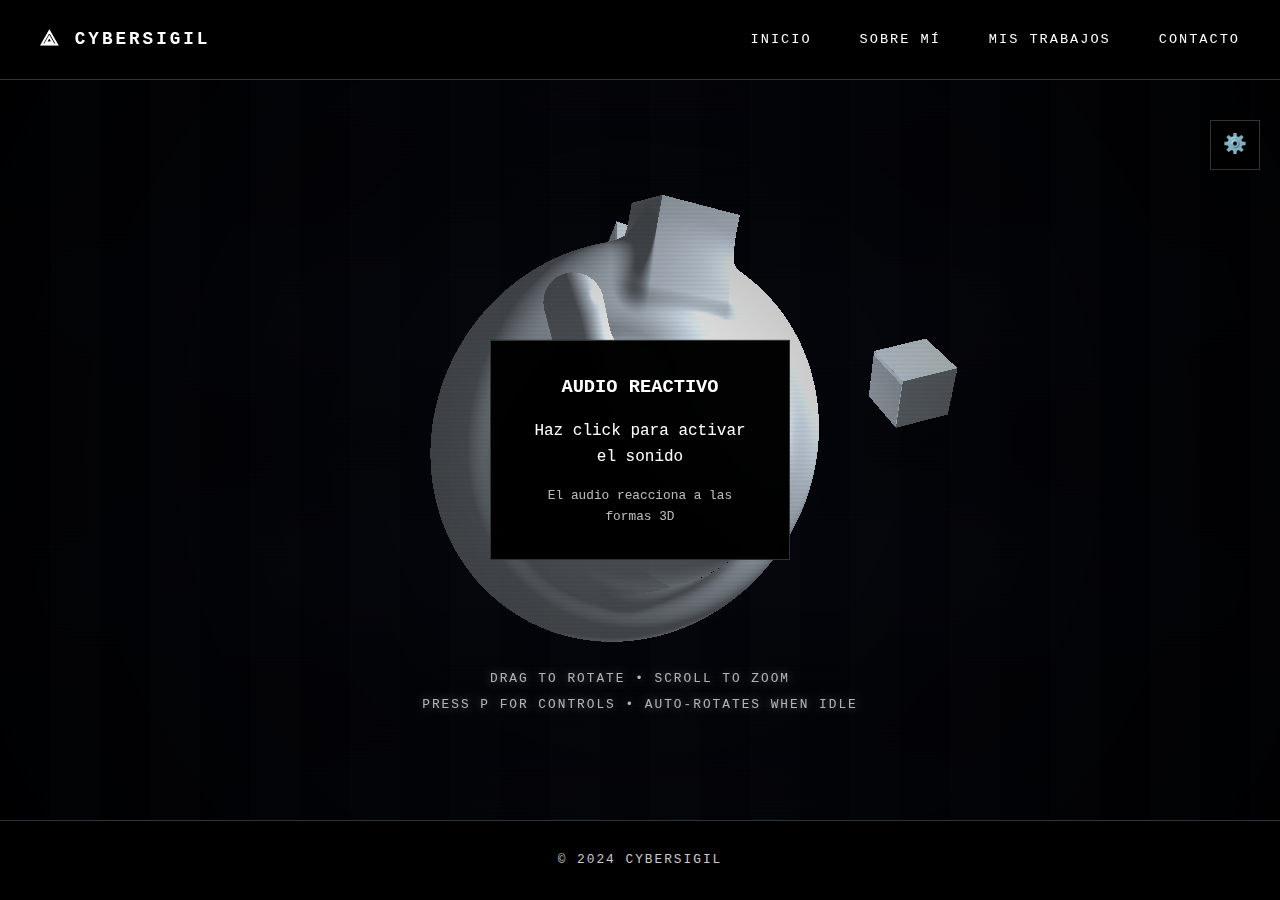
<file: index.html>
<!DOCTYPE html>
<html lang="es">
<head>
    <meta charset="UTF-8">
    <meta name="viewport" content="width=device-width, initial-scale=1.0">
    <meta http-equiv="Content-Security-Policy" content="default-src 'self'; script-src 'self' 'unsafe-inline'; style-src 'self' 'unsafe-inline'; img-src 'self' data: blob:; media-src 'self' blob:; connect-src 'self';">
    <meta http-equiv="Permissions-Policy" content="unload=()">
    <title>Mateo Santistebe - Artista Multimedial</title>
    <link rel="icon" href="data:image/svg+xml,<svg xmlns='http://www.w3.org/2000/svg' viewBox='0 0 100 100'><text y='.9em' font-size='90'>⟁</text></svg>">
    <link rel="stylesheet" href="css/style.css">
    <link rel="stylesheet" href="css/control-panel.css">
</head>
<body>
    <header>
        <div class="header-content">
            <a href="index.html" class="logo">
                <span class="logo-symbol">⟁</span>
                CYBERSIGIL
            </a>

            <nav>
                <ul>
                    <li><a href="index.html">Inicio</a></li>
                    <li><a href="about.html">Sobre Mí</a></li>
                    <li><a href="portfolio.html">Mis Trabajos</a></li>
                    <li><a href="contact.html">Contacto</a></li>
                </ul>
            </nav>
        </div>
    </header>

    <main>
        <section class="hero">
            <div id="webgl-container"></div>
            <div class="webgl-instructions">
                <p>Drag to rotate • Scroll to zoom</p>
                <p>Press P for Controls • Auto-rotates when idle</p>
            </div>
        </section>
    </main>

    <footer>
        <p>&copy; 2024 CYBERSIGIL</p>
    </footer>

    <!-- Botón flotante para el panel -->
    <div class="panel-toggle-floating" id="panelToggle">⚙️</div>

    <script src="js/webgl-shader.js"></script>
    <script src="js/audio-reactive.js"></script>
    <script src="js/control-panel.js"></script>
    <script src="js/script.js"></script>

    <script>
        document.addEventListener('DOMContentLoaded', () => {
            const webglShader = new WebGLVisualizer();
            webglShader.init(); // ¡Inicializar WebGL!
            
            // Inicializar panel de control
            const controlPanel = new ControlPanel(webglShader);
            webglShader.controlPanel = controlPanel;
            
            // Inicializar sistema de audio
            webglShader.audioSystem = new AudioReactiveSystem(webglShader);
            
            // Mostrar cuadrito de instrucciones inmediatamente
            webglShader.audioSystem.showAudioInstructions();
            
            // Preparar audio context (sin activar sonido aún)
            webglShader.audioSystem.initializeWhenReady().then(() => {
                console.log('🎵 Audio system prepared. Click the instruction box to activate audio.');
            });

            // Botón flotante
            document.getElementById('panelToggle').addEventListener('click', () => {
                controlPanel.togglePanel();
            });
        });
    </script>
</body>
</html>
</file>
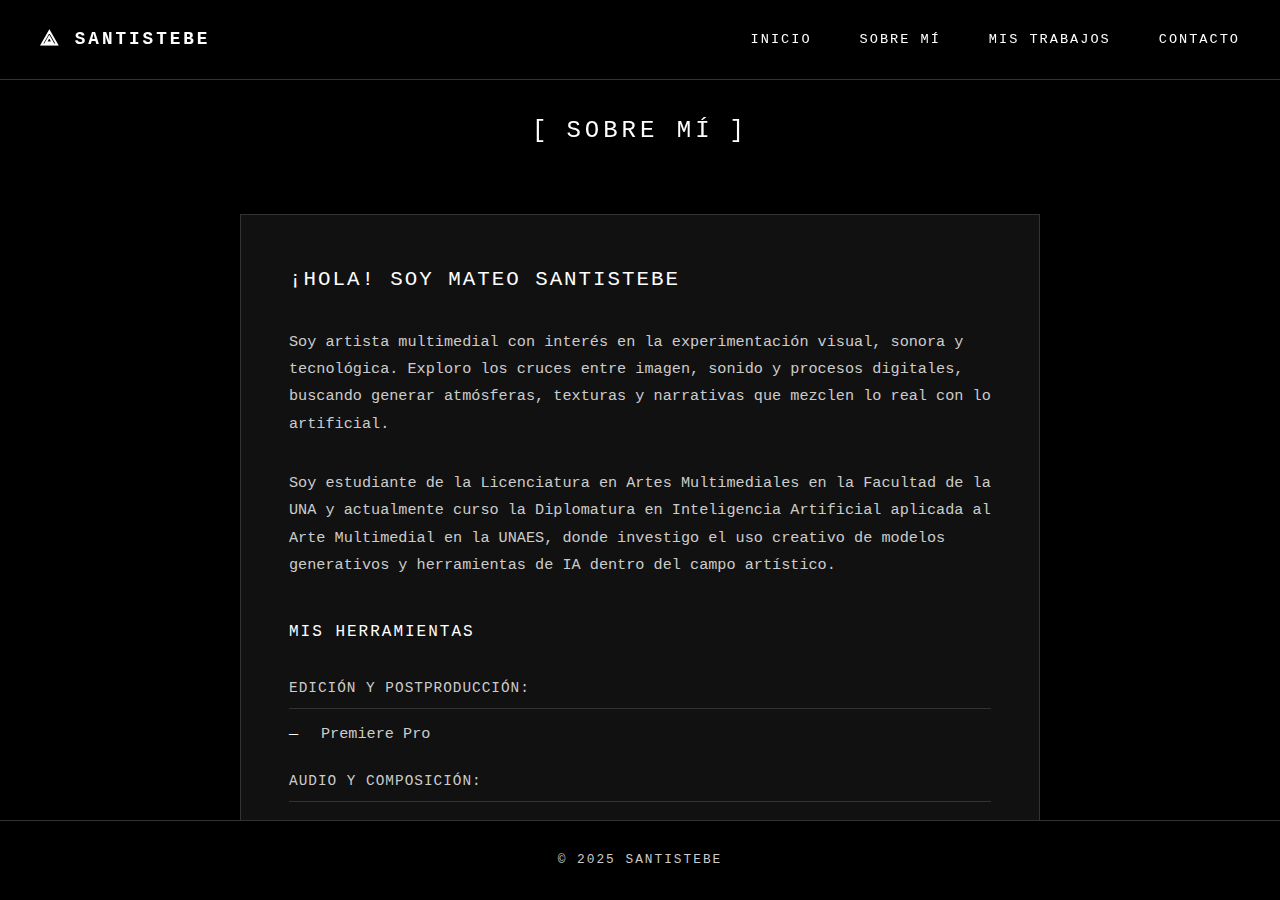
<file: about.html>
<!DOCTYPE html>
<html lang="es">
<head>
    <meta charset="UTF-8">
    <meta name="viewport" content="width=device-width, initial-scale=1.0">
    <title>Sobre Mí - Mi Sitio Web</title>
    <link rel="stylesheet" href="css/style.css">
</head>
<body>
    <header>
        <div class="header-content">
            <a href="index.html" class="logo">
                <span class="logo-symbol">⟁</span>
                SANTISTEBE
            </a>

            <nav>
                <ul>
                    <li><a href="index.html">Inicio</a></li>
                    <li><a href="about.html">Sobre Mí</a></li>
                    <li><a href="portfolio.html">Mis Trabajos</a></li>
                    <li><a href="contact.html">Contacto</a></li>
                </ul>
            </nav>
        </div>
    </header>

    <main class="scroll-page">
        <section class="about">
            <h1>Sobre Mí</h1>
            <div class="about-content">
                <div class="about-text">
                    <h2>¡Hola! Soy Mateo Santistebe</h2>
                    <p>Soy artista multimedial con interés en la experimentación visual, sonora y tecnológica. Exploro los cruces entre imagen, sonido y procesos digitales, buscando generar atmósferas, texturas y narrativas que mezclen lo real con lo artificial.</p>
                    
                    <p>Soy estudiante de la Licenciatura en Artes Multimediales en la Facultad de la UNA y actualmente curso la Diplomatura en Inteligencia Artificial aplicada al Arte Multimedial en la UNAES, donde investigo el uso creativo de modelos generativos y herramientas de IA dentro del campo artístico.</p>
                    
                    <h3>Mis herramientas</h3>
                    
                    <h4>Edición y postproducción:</h4>
                    <ul>
                        <li>Premiere Pro</li>
                    </ul>
                    
                    <h4>Audio y composición:</h4>
                    <ul>
                        <li>Reaper</li>
                        <li>Ableton Live</li>
                    </ul>
                    
                    <h4>Visuales en tiempo real e IA:</h4>
                    <ul>
                        <li>Resolume</li>
                        <li>ComfyUI</li>
                    </ul>
                </div>
            </div>
        </section>
    </main>

    <footer>
        <p>&copy; 2025 SANTISTEBE</p>
    </footer>

    <script src="js/script.js"></script>
</body>
</html>
</file>
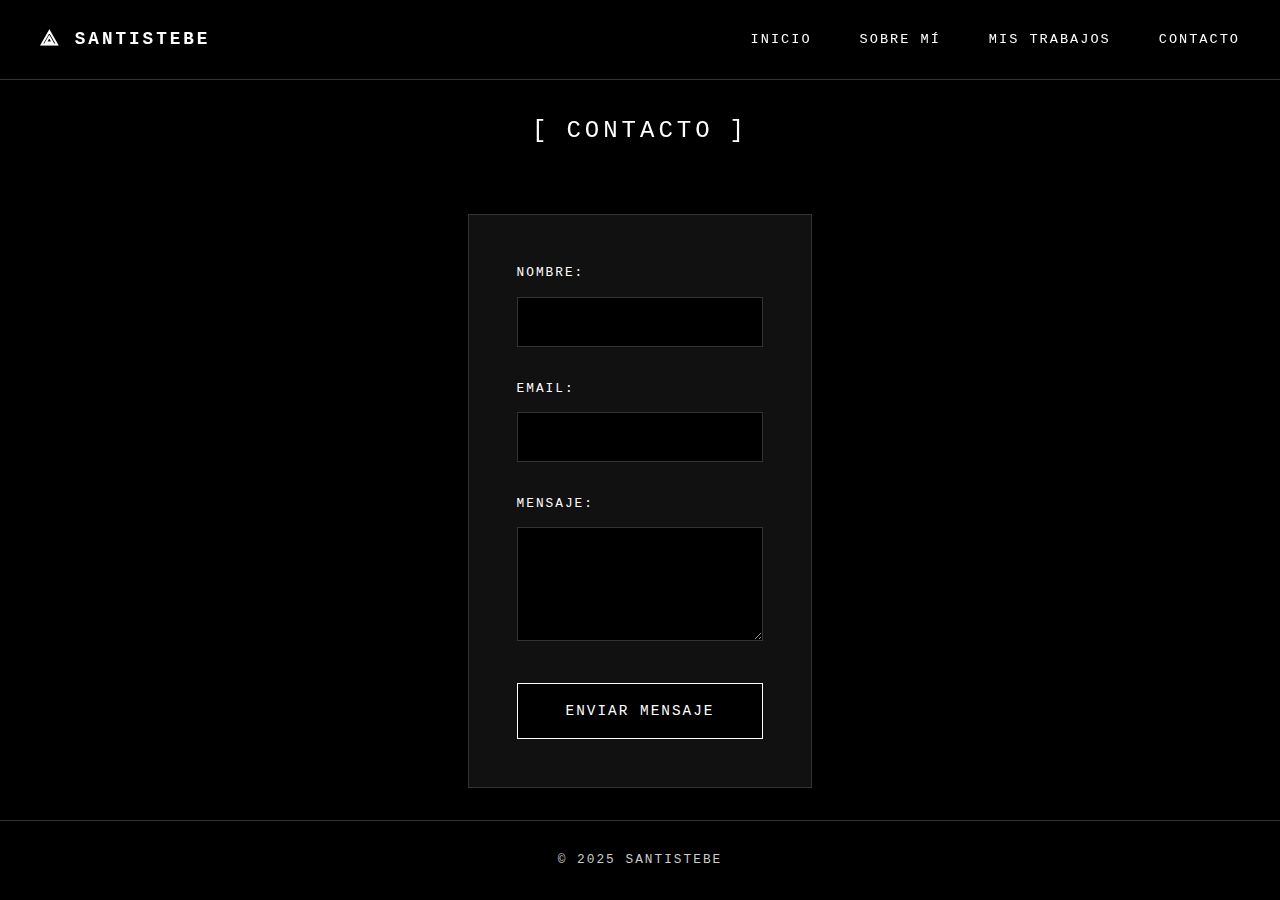
<file: contact.html>
<!DOCTYPE html>
<html lang="es">
<head>
    <meta charset="UTF-8">
    <meta name="viewport" content="width=device-width, initial-scale=1.0">
    <title>Contacto - Mi Sitio Web</title>
    <link rel="stylesheet" href="css/style.css">
</head>
<body>
    <header>
        <div class="header-content">
            <a href="index.html" class="logo">
                <span class="logo-symbol">⟁</span>
                SANTISTEBE
            </a>

            <nav>
                <ul>
                    <li><a href="index.html">Inicio</a></li>
                    <li><a href="about.html">Sobre Mí</a></li>
                    <li><a href="portfolio.html">Mis Trabajos</a></li>
                    <li><a href="contact.html">Contacto</a></li>
                </ul>
            </nav>
        </div>
    </header>

    <main class="scroll-page">
        <section class="contact">
            <h1>Contacto</h1>
            <form id="contactForm">
                <div class="form-group">
                    <label for="name">Nombre:</label>
                    <input type="text" id="name" name="name" required>
                </div>
                
                <div class="form-group">
                    <label for="email">Email:</label>
                    <input type="email" id="email" name="email" required>
                </div>
                
                <div class="form-group">
                    <label for="message">Mensaje:</label>
                    <textarea id="message" name="message" rows="5" required></textarea>
                </div>
                
                <button type="submit">Enviar Mensaje</button>
            </form>
        </section>
    </main>

    <footer>
        <p>&copy; 2025 SANTISTEBE</p>
    </footer>

    <script src="js/script.js"></script>
</body>
</html>
</file>
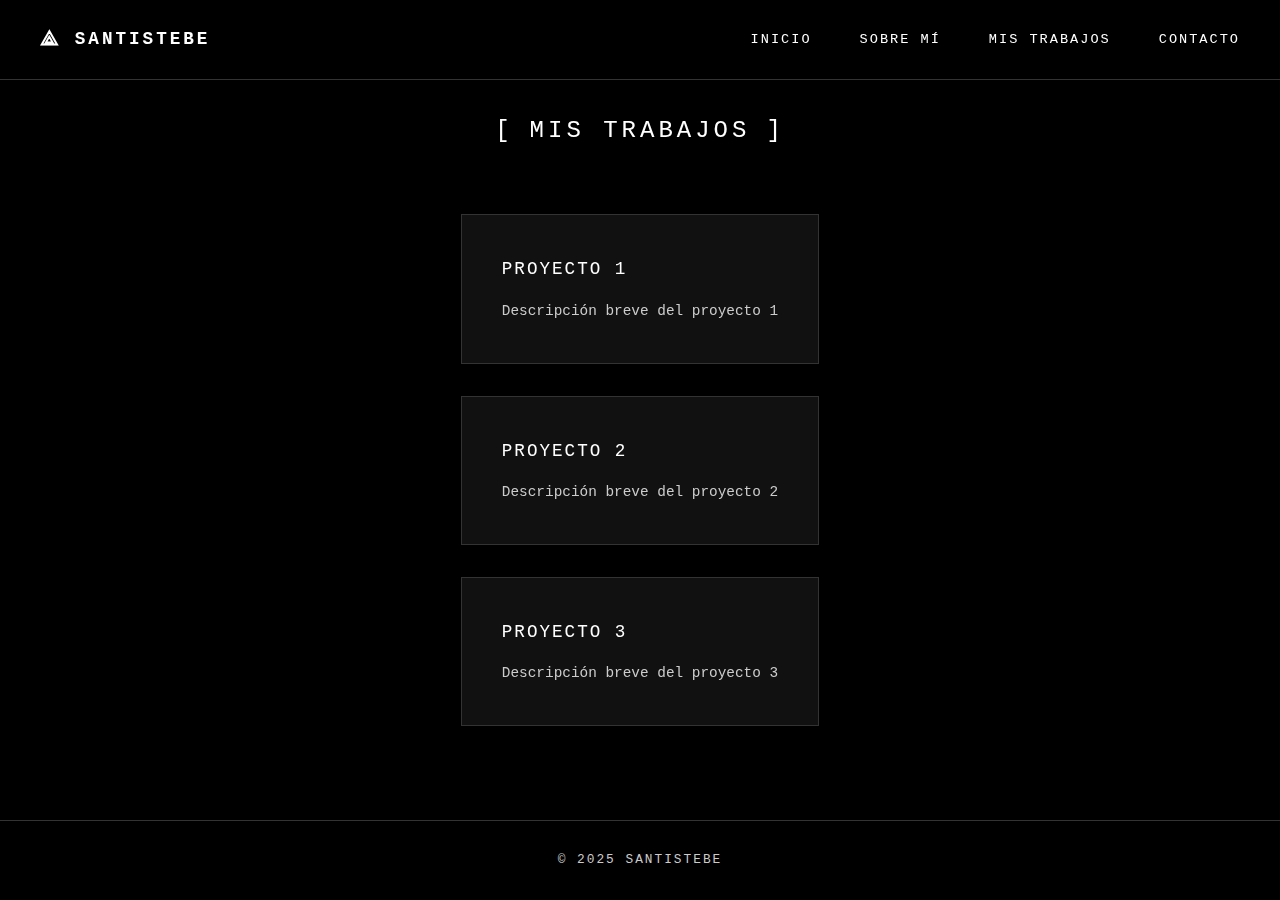
<file: portfolio.html>
<!DOCTYPE html>
<html lang="es">
<head>
    <meta charset="UTF-8">
    <meta name="viewport" content="width=device-width, initial-scale=1.0">
    <title>Mis Trabajos - Mi Sitio Web</title>
    <link rel="stylesheet" href="css/style.css">
</head>
<body>
    <header>
        <div class="header-content">
            <a href="index.html" class="logo">
                <span class="logo-symbol">⟁</span>
                SANTISTEBE
            </a>

            <nav>
                <ul>
                    <li><a href="index.html">Inicio</a></li>
                    <li><a href="about.html">Sobre Mí</a></li>
                    <li><a href="portfolio.html">Mis Trabajos</a></li>
                    <li><a href="contact.html">Contacto</a></li>
                </ul>
            </nav>
        </div>
    </header>

    <main class="scroll-page">
        <section class="portfolio">
            <h1>Mis Trabajos</h1>
            <div class="projects-grid">
                <div class="project-card">
                    <h3>Proyecto 1</h3>
                    <p>Descripción breve del proyecto 1</p>
                </div>
                <div class="project-card">
                    <h3>Proyecto 2</h3>
                    <p>Descripción breve del proyecto 2</p>
                </div>
                <div class="project-card">
                    <h3>Proyecto 3</h3>
                    <p>Descripción breve del proyecto 3</p>
                </div>
            </div>
        </section>
    </main>

    <footer>
        <p>&copy; 2025 SANTISTEBE</p>
    </footer>

    <script src="js/script.js"></script>
</body>
</html>
</file>
<file: css/style.css>
* {
    margin: 0;
    padding: 0;
    box-sizing: border-box;
}

:root {
    --pure-white: #ffffff;
    --pure-black: #000000;
    --dark-bg: #0a0a0a;
    --card-bg: #111111;
    --accent-glitch: #ffffff;
    --text-primary: #ffffff;
    --text-secondary: #cccccc;
    --border-color: #333333;
    --header-height: 80px;
    --footer-height: 80px;
}

html, body {
    height: 100%;
    overflow: hidden;
}

body {
    font-family: 'Courier New', monospace;
    background-color: var(--pure-black);
    color: var(--text-primary);
    line-height: 1.6;
    overflow-x: hidden;
    display: flex;
    flex-direction: column;
    height: 100vh;
}

/* Header Minimalista con Logo */
header {
    background-color: rgba(0, 0, 0, 0.95);
    backdrop-filter: blur(10px);
    border-bottom: 1px solid var(--border-color);
    position: fixed;
    width: 100%;
    top: 0;
    z-index: 1000;
    height: var(--header-height);
    display: flex;
    align-items: center;
    justify-content: space-between;
    padding: 0 2rem;
}

.header-content {
    display: flex;
    align-items: center;
    justify-content: space-between;
    width: 100%;
    max-width: 1200px;
    margin: 0 auto;
}

.logo {
    display: flex;
    align-items: center;
    text-decoration: none;
    color: var(--pure-white);
    font-weight: bold;
    letter-spacing: 3px;
    text-transform: uppercase;
    font-size: 1.1rem;
    transition: all 0.3s ease;
}

.logo:hover {
    text-shadow: 0 0 10px var(--pure-white);
}

.logo-symbol {
    margin-right: 0.8rem;
    font-size: 1.3rem;
}

nav ul {
    list-style: none;
    display: flex;
    gap: 3rem;
    margin: 0;
    padding: 0;
}

nav a {
    color: var(--pure-white);
    text-decoration: none;
    text-transform: uppercase;
    font-weight: normal;
    letter-spacing: 2px;
    font-size: 0.85rem;
    position: relative;
    transition: all 0.3s ease;
    padding: 0.5rem 0;
}

nav a:hover {
    color: var(--pure-white);
    text-shadow: 0 0 8px var(--pure-white);
}

nav a::after {
    content: '';
    position: absolute;
    bottom: 0;
    left: 0;
    width: 0;
    height: 1px;
    background: var(--pure-white);
    transition: width 0.3s ease;
}

nav a:hover::after {
    width: 100%;
}

/* Main Content */
main {
    flex: 1;
    display: flex;
    flex-direction: column;
    margin-top: var(--header-height);
    margin-bottom: var(--footer-height);
    height: calc(100vh - var(--header-height) - var(--footer-height));
}

/* Hero Section con WebGL */
.hero {
    position: relative;
    width: 100%;
    height: 100%;
    display: flex;
    align-items: center;
    justify-content: center;
    overflow: hidden;
    background: #000000;
    flex: 1;
}

#webgl-container {
    width: 100%;
    height: 100%;
    position: absolute;
    top: 0;
    left: 0;
}

#webgl-container canvas {
    width: 100%;
    height: 100%;
    display: block;
}

/* Efectos de superposición */
.hero::before {
    content: "";
    position: absolute;
    top: 0;
    left: 0;
    width: 100%;
    height: 100%;
    background: 
        linear-gradient(90deg, 
            transparent 50%, 
            rgba(255, 255, 255, 0.02) 50%),
        linear-gradient(transparent 50%, 
            rgba(255, 255, 255, 0.01) 50%);
    background-size: 100px 100px, 100% 2px;
    pointer-events: none;
    z-index: 2;
    opacity: 0.3;
}

.hero::after {
    content: "";
    position: absolute;
    top: 0;
    left: 0;
    width: 100%;
    height: 100%;
    background: 
        radial-gradient(
            circle at center,
            transparent 0%,
            rgba(0, 0, 0, 0.8) 100%
        );
    pointer-events: none;
    z-index: 1;
}

/* Footer */
footer {
    background-color: var(--pure-black);
    color: var(--text-secondary);
    text-align: center;
    padding: 1.5rem 0;
    border-top: 1px solid var(--border-color);
    height: var(--footer-height);
    position: fixed;
    bottom: 0;
    width: 100%;
    z-index: 1000;
    font-size: 0.8rem;
    letter-spacing: 2px;
    text-transform: uppercase;
    display: flex;
    align-items: center;
    justify-content: center;
}

/* Estilos para páginas con contenido */
.scroll-page {
    overflow-y: auto;
    height: calc(100vh - var(--header-height) - var(--footer-height));
    padding: 2rem;
    max-width: 1200px;
    margin: var(--header-height) auto var(--footer-height) auto;
}

/* About Section */
.about h1 {
    text-align: center;
    margin-bottom: 4rem;
    color: var(--pure-white);
    text-transform: uppercase;
    letter-spacing: 4px;
    font-size: 1.5rem;
    font-weight: normal;
    position: relative;
}

.about h1::before {
    content: "[";
    margin-right: 1rem;
}

.about h1::after {
    content: "]";
    margin-left: 1rem;
}

.about-content {
    max-width: 800px;
    margin: 0 auto;
    background: var(--card-bg);
    border: 1px solid var(--border-color);
    padding: 3rem;
    position: relative;
}

.about-text h2 {
    color: var(--pure-white);
    margin-bottom: 2rem;
    font-size: 1.3rem;
    text-transform: uppercase;
    letter-spacing: 2px;
    font-weight: normal;
}

.about-text p {
    color: var(--text-secondary);
    margin-bottom: 2rem;
    line-height: 1.8;
    font-size: 0.95rem;
}

.about-text h3 {
    color: var(--pure-white);
    margin: 2.5rem 0 1.5rem 0;
    text-transform: uppercase;
    letter-spacing: 2px;
    font-size: 1rem;
    font-weight: normal;
}

.about-text ul {
    list-style: none;
    margin-left: 0;
}

.about-text li {
    color: var(--text-secondary);
    margin-bottom: 1rem;
    padding-left: 2rem;
    position: relative;
    font-size: 0.95rem;
}

.about-text li::before {
    content: "—";
    color: var(--pure-white);
    position: absolute;
    left: 0;
}

/* Portfolio Section */
.portfolio h1 {
    text-align: center;
    margin-bottom: 4rem;
    color: var(--pure-white);
    text-transform: uppercase;
    letter-spacing: 4px;
    font-size: 1.5rem;
    font-weight: normal;
    position: relative;
}

.portfolio h1::before {
    content: "[";
    margin-right: 1rem;
}

.portfolio h1::after {
    content: "]";
    margin-left: 1rem;
}

.projects-grid {
    display: grid;
    grid-template-columns: repeat(auto-fit, minmax(350px, 1fr));
    gap: 2rem;
    margin-top: 2rem;
}

.project-card {
    background: var(--card-bg);
    border: 1px solid var(--border-color);
    padding: 2.5rem;
    transition: all 0.3s ease;
    position: relative;
    overflow: hidden;
}

.project-card:hover {
    border-color: var(--pure-white);
}

.project-card::before {
    content: "";
    position: absolute;
    top: 0;
    left: -100%;
    width: 100%;
    height: 100%;
    background: linear-gradient(
        90deg,
        transparent,
        rgba(255, 255, 255, 0.03),
        transparent
    );
    transition: left 0.6s ease;
}

.project-card:hover::before {
    left: 100%;
}

.project-card h3 {
    color: var(--pure-white);
    margin-bottom: 1rem;
    font-size: 1.1rem;
    text-transform: uppercase;
    letter-spacing: 2px;
    font-weight: normal;
}

.project-card p {
    color: var(--text-secondary);
    line-height: 1.6;
    font-size: 0.9rem;
}

/* Contact Section */
.contact h1 {
    text-align: center;
    margin-bottom: 4rem;
    color: var(--pure-white);
    text-transform: uppercase;
    letter-spacing: 4px;
    font-size: 1.5rem;
    font-weight: normal;
    position: relative;
}

.contact h1::before {
    content: "[";
    margin-right: 1rem;
}

.contact h1::after {
    content: "]";
    margin-left: 1rem;
}

#contactForm {
    background: var(--card-bg);
    border: 1px solid var(--border-color);
    padding: 3rem;
    margin-bottom: 3rem;
    max-width: 600px;
    margin-left: auto;
    margin-right: auto;
}

.form-group {
    margin-bottom: 2rem;
}

label {
    display: block;
    margin-bottom: 0.8rem;
    color: var(--pure-white);
    text-transform: uppercase;
    letter-spacing: 2px;
    font-size: 0.8rem;
    font-weight: normal;
}

input, textarea {
    width: 100%;
    padding: 1rem;
    background: var(--pure-black);
    border: 1px solid var(--border-color);
    color: var(--pure-white);
    font-family: 'Courier New', monospace;
    font-size: 0.9rem;
    transition: all 0.3s ease;
}

input:focus, textarea:focus {
    outline: none;
    border-color: var(--pure-white);
}

button[type="submit"] {
    background: var(--pure-black);
    color: var(--pure-white);
    border: 1px solid var(--pure-white);
    padding: 1.2rem 3rem;
    font-size: 0.9rem;
    cursor: pointer;
    transition: all 0.3s ease;
    text-transform: uppercase;
    letter-spacing: 2px;
    font-family: 'Courier New', monospace;
    width: 100%;
}

button[type="submit"]:hover {
    background: var(--pure-white);
    color: var(--pure-black);
}

/* Estilos para páginas con contenido */
.scroll-page {
    overflow-y: auto;
    height: calc(100vh - var(--header-height) - var(--footer-height));
    padding: 2rem;
    max-width: 1200px;
    margin: var(--header-height) auto var(--footer-height) auto;
    
    /* Ocultar scrollbar pero mantener funcionalidad */
    scrollbar-width: none; /* Firefox */
    -ms-overflow-style: none; /* IE and Edge */
}

.scroll-page::-webkit-scrollbar {
    display: none; /* Chrome, Safari and Opera */
}

/* Asegurar que el contenido se vea bien */
.about-content, #contactForm {
    max-width: 800px;
    margin: 0 auto;
}

/* Efectos Glitch */
@keyframes glitch {
    0% {
        transform: translate(0);
        opacity: 1;
    }
    20% {
        transform: translate(-2px, 1px);
        opacity: 0.8;
    }
    40% {
        transform: translate(-1px, -1px);
        opacity: 0.9;
    }
    60% {
        transform: translate(2px, 1px);
        opacity: 0.8;
    }
    80% {
        transform: translate(1px, -1px);
        opacity: 0.9;
    }
    100% {
        transform: translate(0);
        opacity: 1;
    }
}

.glitch-effect {
    animation: glitch 0.3s linear;
}

/* Estilos WebGL */
#webgl-container {
    cursor: crosshair;
}

/* Efecto de grid sutil */
body::before {
    content: "";
    position: fixed;
    top: 0;
    left: 0;
    width: 100%;
    height: 100%;
    background-image: 
        linear-gradient(rgba(255, 255, 255, 0.03) 1px, transparent 1px),
        linear-gradient(90deg, rgba(255, 255, 255, 0.03) 1px, transparent 1px);
    background-size: 50px 50px;
    pointer-events: none;
    z-index: -1;
    opacity: 0.1;
}

/* Estilos para subtítulos de herramientas en About */
.about-text h4 {
    color: var(--text-secondary);
    margin: 1.5rem 0 0.8rem 0;
    text-transform: uppercase;
    letter-spacing: 1px;
    font-size: 0.9rem;
    font-weight: normal;
    border-bottom: 1px solid var(--border-color);
    padding-bottom: 0.5rem;
}

.about-text h4:first-of-type {
    margin-top: 2rem;
}

/* Responsive */
@media (max-width: 768px) {
    :root {
        --header-height: 100px;
        --footer-height: 60px;
    }
    
    header {
        padding: 0 1rem;
    }
    
    .header-content {
        flex-direction: column;
        gap: 1rem;
    }
    
    nav ul {
        gap: 2rem;
    }
    
    nav a {
        font-size: 0.8rem;
    }
    
    .logo {
        font-size: 1rem;
    }
    
    .about-content, #contactForm {
        padding: 2rem 1.5rem;
    }
    
    .projects-grid {
        grid-template-columns: 1fr;
    }
    
    .hero::before,
    .hero::after {
        opacity: 0.2;
    }
    
    footer {
        padding: 1rem 0;
        font-size: 0.7rem;
    }
}

@media (max-width: 480px) {
    .header-content {
        gap: 0.8rem;
    }
    
    nav ul {
        gap: 1.5rem;
        flex-wrap: wrap;
        justify-content: center;
    }
    
    nav a {
        font-size: 0.75rem;
    }
    
    .project-card {
        padding: 2rem;
    }
}

/* Instrucciones para el usuario */
.webgl-instructions {
    position: absolute;
    bottom: 100px;
    left: 50%;
    transform: translateX(-50%);
    color: var(--pure-white);
    text-align: center;
    font-size: 0.8rem;
    letter-spacing: 2px;
    text-transform: uppercase;
    opacity: 0.7;
    pointer-events: none;
    z-index: 10;
}

.webgl-instructions p {
    margin: 0.3rem 0;
    text-shadow: 0 0 10px rgba(255, 255, 255, 0.5);
}

/* Efecto de carga */
.webgl-loading {
    position: absolute;
    top: 50%;
    left: 50%;
    transform: translate(-50%, -50%);
    color: var(--pure-white);
    font-size: 0.9rem;
    letter-spacing: 3px;
    text-transform: uppercase;
}
</file>
<file: css/control-panel.css>
.control-panel {
    position: fixed;
    top: 100px;
    right: -400px;
    width: 380px;
    height: calc(100vh - 140px);
    background: rgba(0, 0, 0, 0.95);
    border: 1px solid var(--border-color);
    border-right: none;
    font-family: 'Courier New', monospace;
    color: var(--pure-white);
    z-index: 1000;
    transition: right 0.3s ease;
    overflow-y: auto;
    scrollbar-width: none;
}

.control-panel::-webkit-scrollbar {
    display: none;
}

.control-panel.visible {
    right: 0;
}

.panel-header {
    display: flex;
    justify-content: space-between;
    align-items: center;
    padding: 1.5rem;
    border-bottom: 1px solid var(--border-color);
    background: rgba(0, 0, 0, 0.9);
}

.panel-header h3 {
    margin: 0;
    font-size: 1rem;
    text-transform: uppercase;
    letter-spacing: 2px;
    font-weight: normal;
}

.toggle-btn {
    background: none;
    border: 1px solid var(--border-color);
    color: var(--pure-white);
    width: 30px;
    height: 30px;
    cursor: pointer;
    font-family: 'Courier New', monospace;
    font-size: 1.2rem;
    display: flex;
    align-items: center;
    justify-content: center;
    transition: all 0.3s ease;
}

.toggle-btn:hover {
    background: var(--border-color);
}

.panel-content {
    padding: 1.5rem;
}

.control-section {
    margin-bottom: 2rem;
    border-bottom: 1px solid var(--border-color);
    padding-bottom: 1.5rem;
}

.control-section:last-of-type {
    border-bottom: none;
}

.control-section h4 {
    margin: 0 0 1rem 0;
    font-size: 0.9rem;
    text-transform: uppercase;
    letter-spacing: 1px;
    color: var(--text-secondary);
    font-weight: normal;
}

.control-group {
    display: flex;
    align-items: center;
    justify-content: space-between;
    margin-bottom: 1rem;
}

.control-group label {
    flex: 1;
    font-size: 0.8rem;
    text-transform: uppercase;
    letter-spacing: 1px;
    color: var(--text-secondary);
}

.slider {
    flex: 2;
    margin: 0 1rem;
    background: var(--border-color);
    height: 2px;
    -webkit-appearance: none;
    outline: none;
}

.slider::-webkit-slider-thumb {
    -webkit-appearance: none;
    width: 15px;
    height: 15px;
    background: var(--pure-white);
    cursor: pointer;
    border: 1px solid var(--border-color);
}

.slider::-moz-range-thumb {
    width: 15px;
    height: 15px;
    background: var(--pure-white);
    cursor: pointer;
    border: 1px solid var(--border-color);
}

.value {
    flex: 0.5;
    text-align: right;
    font-size: 0.8rem;
    color: var(--pure-white);
}

.color-input {
    flex: 2;
    margin: 0 1rem;
    width: 60px;
    height: 30px;
    border: 1px solid var(--border-color);
    background: transparent;
    cursor: pointer;
    border-radius: 3px;
}

.color-input::-webkit-color-swatch-wrapper {
    padding: 0;
}

.color-input::-webkit-color-swatch {
    border: none;
    border-radius: 2px;
}

.file-input {
    flex: 2;
    background: var(--pure-black);
    border: 1px solid var(--border-color);
    color: var(--pure-white);
    padding: 0.5rem;
    font-family: 'Courier New', monospace;
    font-size: 0.8rem;
}

.file-input::file-selector-button {
    background: var(--border-color);
    border: none;
    color: var(--pure-white);
    padding: 0.3rem 0.8rem;
    font-family: 'Courier New', monospace;
    text-transform: uppercase;
    letter-spacing: 1px;
    font-size: 0.7rem;
    cursor: pointer;
    margin-right: 1rem;
}

.action-buttons {
    display: flex;
    gap: 1rem;
    margin-top: 2rem;
}

.action-btn {
    flex: 1;
    background: var(--pure-black);
    border: 1px solid var(--border-color);
    color: var(--pure-white);
    padding: 0.8rem 1rem;
    font-family: 'Courier New', monospace;
    text-transform: uppercase;
    letter-spacing: 1px;
    font-size: 0.8rem;
    cursor: pointer;
    transition: all 0.3s ease;
}

.action-btn:hover {
    background: var(--border-color);
}

.action-btn.reset {
    border-color: #ff4444;
}

.action-btn.reset:hover {
    background: #ff4444;
}

.action-btn.random {
    border-color: #44ff44;
}

.action-btn.random:hover {
    background: #44ff44;
    color: var(--pure-black);
}

.control-notification {
    position: fixed;
    bottom: 100px;
    left: 50%;
    transform: translateX(-50%);
    background: rgba(0, 0, 0, 0.9);
    color: var(--pure-white);
    padding: 1rem 2rem;
    border: 1px solid var(--border-color);
    font-family: 'Courier New', monospace;
    text-transform: uppercase;
    letter-spacing: 1px;
    font-size: 0.8rem;
    z-index: 1001;
}

.panel-toggle-floating {
    position: fixed;
    top: 120px;
    right: 20px;
    width: 50px;
    height: 50px;
    background: rgba(0, 0, 0, 0.9);
    border: 1px solid var(--border-color);
    color: var(--pure-white);
    cursor: pointer;
    z-index: 999;
    display: flex;
    align-items: center;
    justify-content: center;
    font-family: 'Courier New', monospace;
    font-size: 1.2rem;
    transition: all 0.3s ease;
}

.panel-toggle-floating:hover {
    background: var(--border-color);
}

@media (max-width: 768px) {
    .control-panel {
        width: 300px;
        right: -300px;
    }
    
    .control-group {
        flex-direction: column;
        align-items: flex-start;
    }
    
    .control-group label {
        margin-bottom: 0.5rem;
    }
    
    .slider {
        width: 100%;
        margin: 0.5rem 0;
    }
    
    .value {
        align-self: flex-end;
    }
}
</file>
